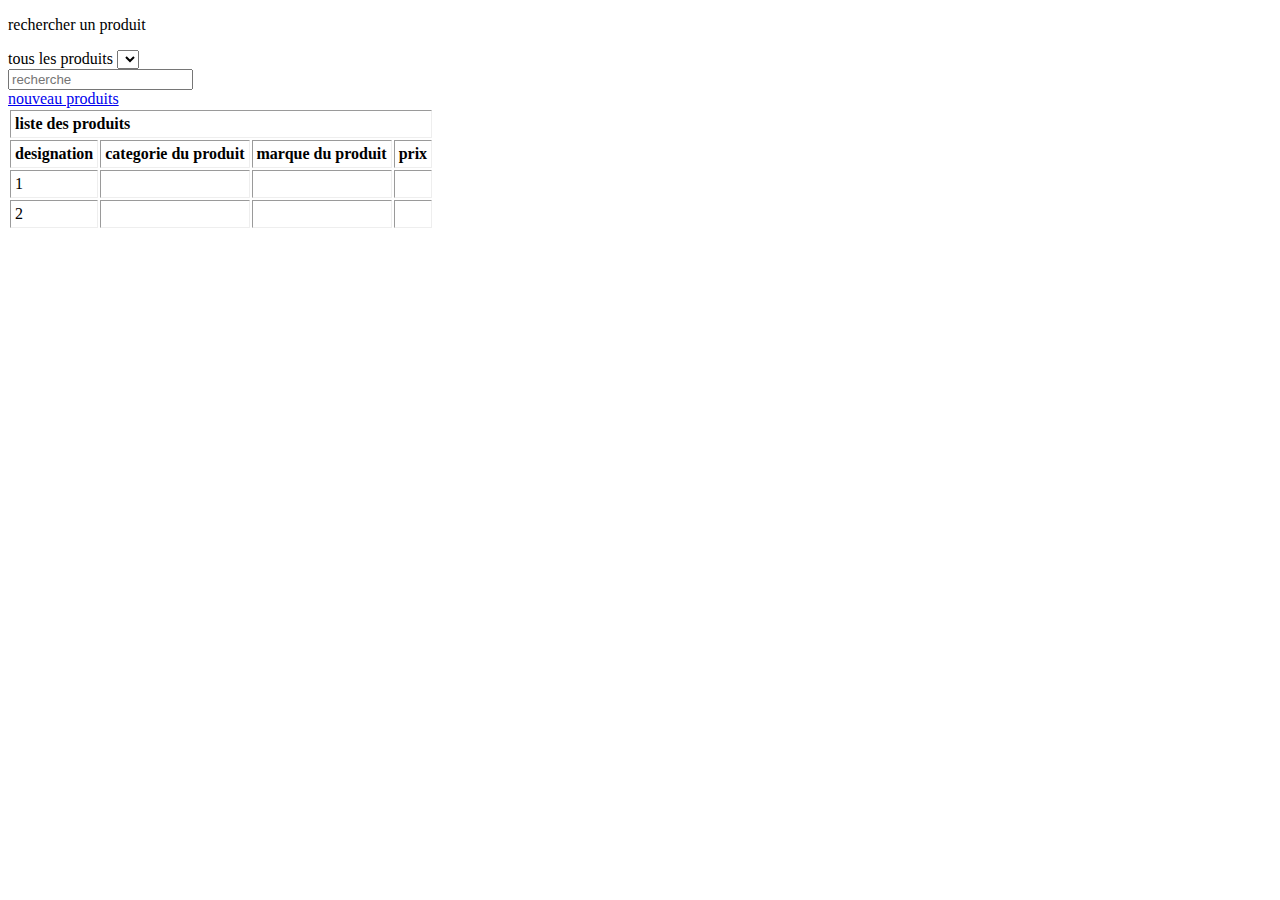
<file: catalogue.html>
<!DOCTYPE html>
<html lang="en">
<head>
    <meta charset="UTF-8">
    <link rel="stylesheet" type="text/css" href="catalogue.css"/>
    <meta name="viewport" content="width=device-width, initial-scale=1.0">
    <title>catalogue des produits</title>
</head>
<body>
    <div>
        <p> rechercher un produit</p>
</div>

<div>
   tous les  produits <select name="select" name="produits">
    <coption selected="selected">produits</coption>

        <optgroup label="categorie 1">

        </optgroup>
        <optgroup label="categorie 2">

        </optgroup>
        <optgroup label="categorie 3">
            
        </optgroup>
        <optgroup label="categorie 4">
            
        </optgroup>
        <optgroup label="categorie 5">
            
        </optgroup>

    </select>
</div>
<div>
    
        <input type="search" name="recherche" placeholder="recherche">
    
</div>
<div> 
    <a href="a">nouveau produits</a>   </b>
</div>
<div>
   
</div>
<table border="4" cellpadding="4">
    <div class="titre">
    <tr>
   <th colspan="5" align="left">liste des produits</th>
</tr>
</div>
    <tr>
        <th>designation</th>
        <th>categorie du produit</th>
        <th>marque du produit</th>
        <th>prix </th>
      </tr>
      <tr>
        <td>1</td>
        <td></td>
        <td></td>
        <td></td>
      </tr>
      <tr>
        <td>2</td>
        <td></td>
        <td></td>
        <td></td>
      </tr>
    
</table>

  
  <form>

  </form>

    
</body>
</html>
</file>
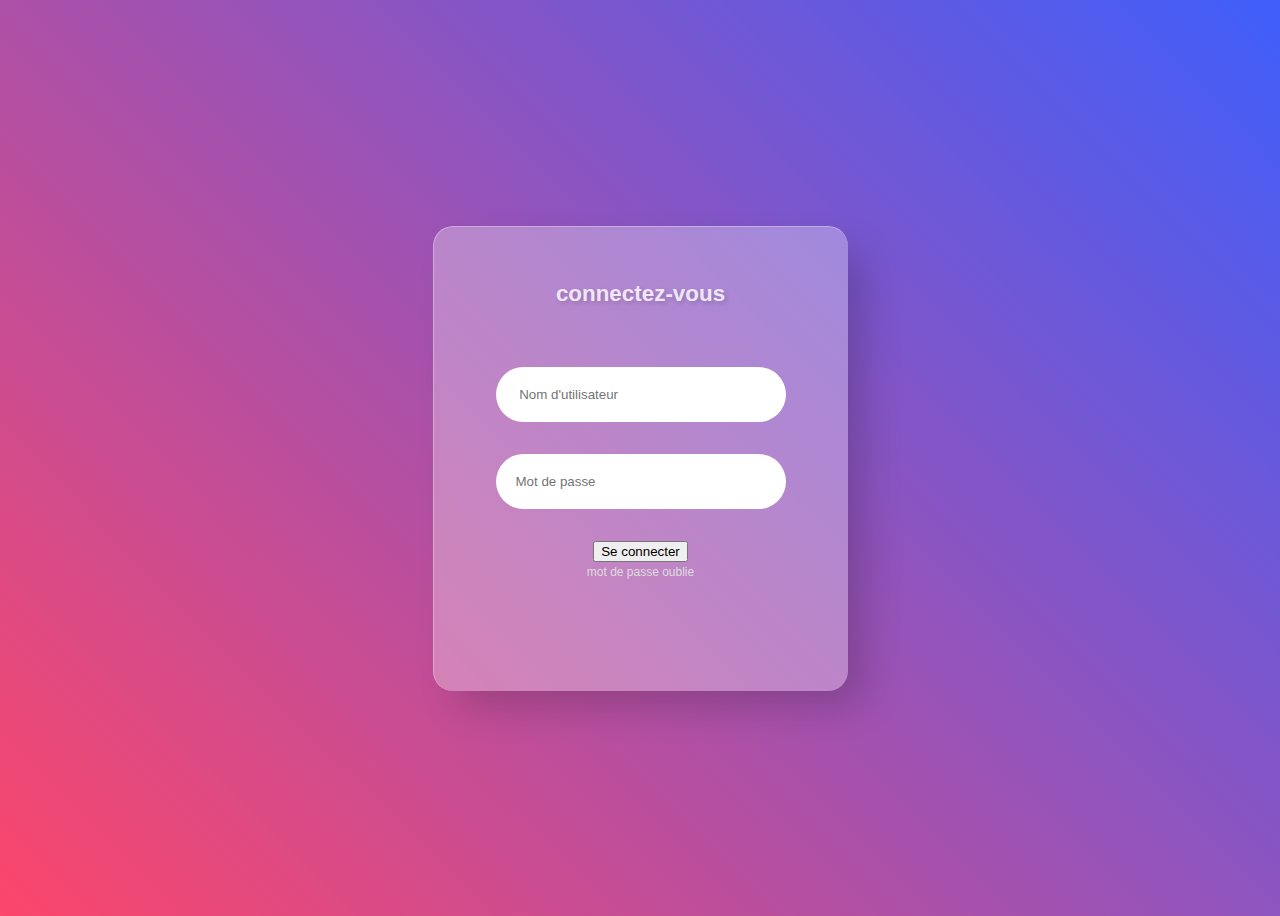
<file: connectionadmin.html>
<!DOCTYPE html>
<html lang="en">
<head>
    <link rel="stylesheet" type="text/css" href="style.css"/>
    <meta charset="UTF-8">
    <meta name="viewport" content="width=device-width, initial-scale=1.0">
    <title>connection admin</title>
</head>
<body>
    <div class="container">
    <form> 
        <p>connectez-vous </p>
  <input type ="name" placeholder=" Nom d'utilisateur"/></br>
<input type="password" placeholder="Mot de passe"/></br>

<button type="soumet" value="connecter" > Se connecter </button></br>
<a href="a">mot de passe oublie</a>   </br>



</form>
</div> 
</body>
</html>
</file>
<file: catalogue.css>
table{
  border: 6px;

    
    
}
.titre{
    background: black;
}
</file>
<file: style.css>
.{
    margin: 0;
    padding: 0;
    outline: none;
}
body{
    background: linear-gradient(45deg, #fc466b, #3f5efb);
    height: 100vh;
    display: flex;
    justify-content: center;
    align-items: center;

}
form{   
    font-family: Arial, sans-serif;
    background:rgba(255, 255, 255, .3) ;
    border-radius: 20px;
    padding: 2rem;
    height: 400px;
    width: 350px;
    border-left: 1px solid rgba(255, 255, 255, .3);
    border-top: 1px solid rgba(255, 255, 255, .3);
    box-shadow: 20px 20px 40px -6px rgba(0, 0, 0, .2) ;
    text-align: center;
 
}
.container{
    position: relative;
}
p{
    color: white ;
    font-weight: 600;
    opacity: .8;
    font-size: 1.4rem;
    margin-bottom: 60px;
    text-shadow: 2px 2px 4px  rgba(0, 0, 0, .2);
}
a{
    color: #ddd;
    text-decoration: none;
    font-size: 12px;
    transition: all .3s;
    margin-bottom: 20px;
}
 a:hover{
    text-shadow: 2px 2px 6px rgb(0, 0, 0);
 }
 input{
    border-left:1px solid rgba(255, 255, 255, .3);
    border-top: 1px solid rgba(255, 255, 255, .3);
    border: none;
    padding: 20px;
    margin-bottom: 32px;
    width: 250px;
  
    border-radius: 50px;
    
 }
 input [type="button"]{
    cursor: pointer;
    font-size: 1rem;
    margin-bottom: 32px;
    width: 250px;
 

 }
</file>
